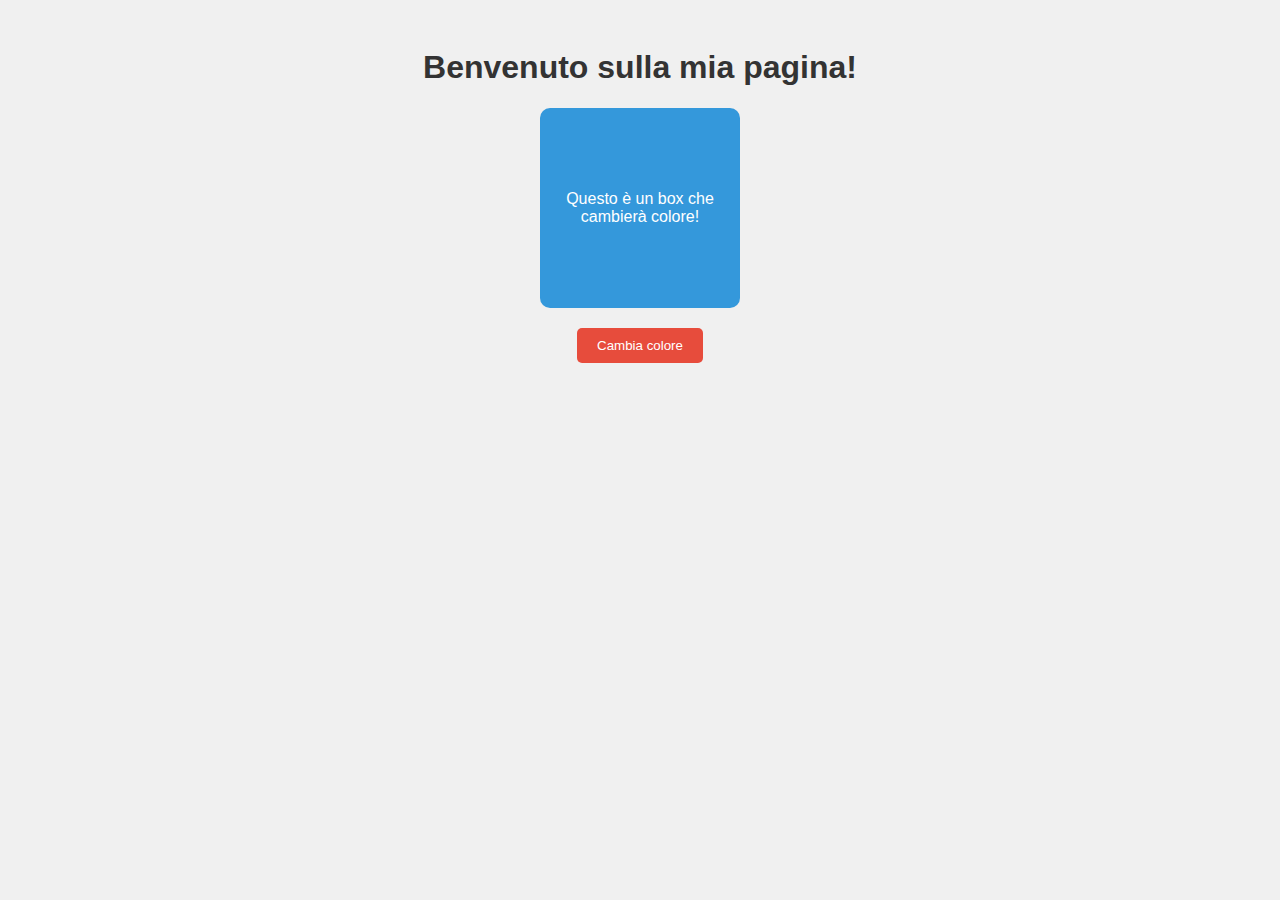
<file: lezioni/lezione-1/index.html>
<!DOCTYPE html>
<html lang="it">
  <head>
    <title>Manipolazione DOM</title>
    <link rel="stylesheet" href="style.css" />
  </head>
  <body>
    <header>
      <h1>Benvenuto sulla mia pagina!</h1>
    </header>

    <main>
      <div class="box">
        <p>Questo è un box che cambierà colore!</p>
      </div>
      <button id="colorButton">Cambia colore</button>
    </main>

    <script src="script.js"></script>
  </body>
</html>
</file>
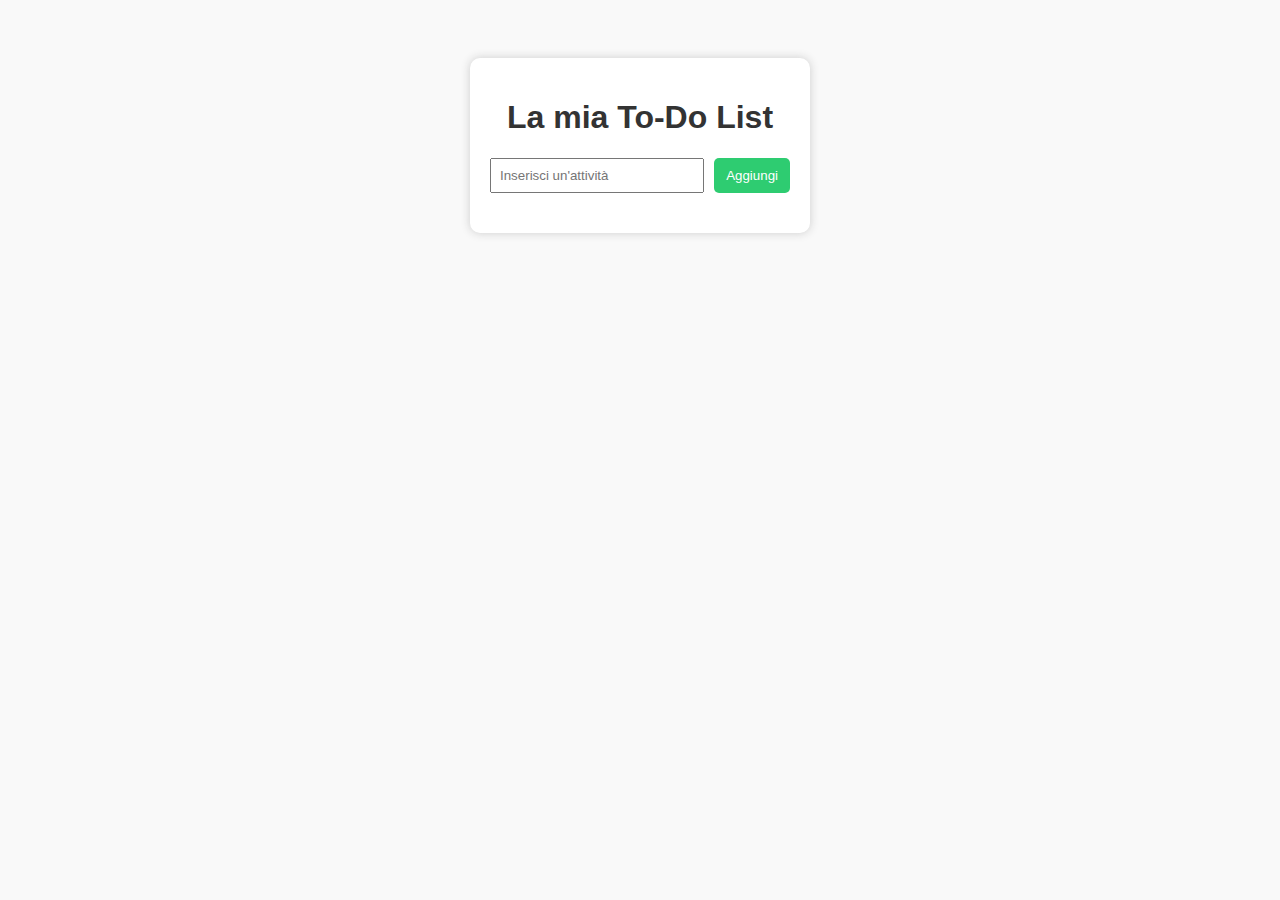
<file: lezioni/lezione-2/index.html>
<!DOCTYPE html>
<html lang="it">
<head>
  <meta charset="UTF-8">
  <title>To-Do List</title>
  <link rel="stylesheet" href="style.css">
</head>
<body>

  <div class="container">
    <h1>La mia To-Do List</h1>
    <form id="todo-form">
      <input type="text" id="todo-input" placeholder="Inserisci un'attività" required />
      <button type="submit">Aggiungi</button>
    </form>
    <ul id="todo-list"></ul>
  </div>

  <script src="script.js"></script>
</body>
</html>
</file>
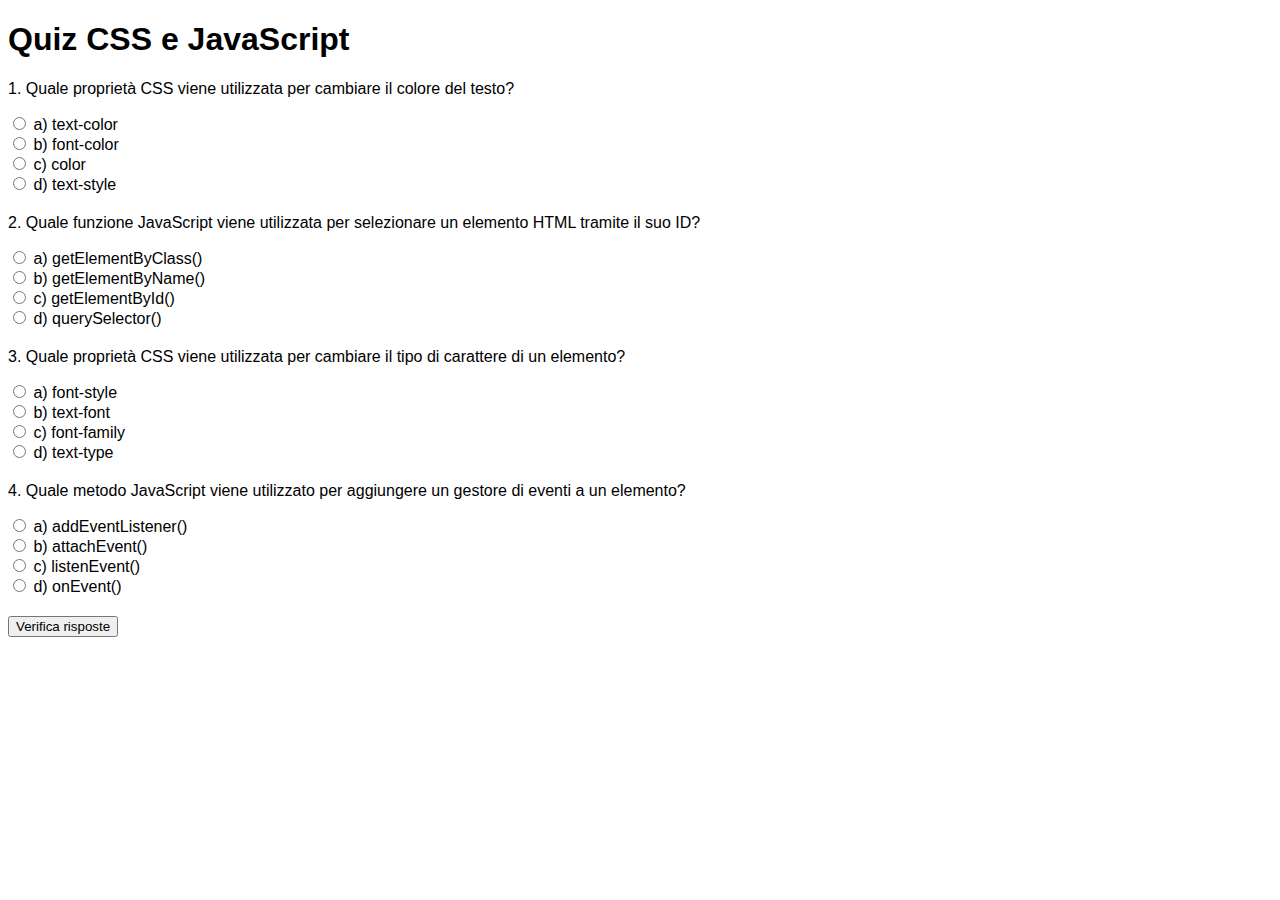
<file: lezioni/lezione-1/quiz.html>
<!DOCTYPE html>
<html>
  <head>
    <title>Quiz CSS e JavaScript</title>
    <style>
      body {
        font-family: sans-serif;
      }

      .question {
        margin-bottom: 20px;
      }

      .correct {
        color: green;
      }

      .incorrect {
        color: red;
      }
    </style>
  </head>
  <body>
    <h1>Quiz CSS e JavaScript</h1>

    <div class="question">
      <p>
        1. Quale proprietà CSS viene utilizzata per cambiare il colore del
        testo?
      </p>
      <input type="radio" name="q1" value="a" /> a) text-color<br />
      <input type="radio" name="q1" value="b" /> b) font-color<br />
      <input type="radio" name="q1" value="c" /> c) color<br />
      <input type="radio" name="q1" value="d" /> d) text-style<br />
      <p id="result1"></p>
    </div>

    <div class="question">
      <p>
        2. Quale funzione JavaScript viene utilizzata per selezionare un
        elemento HTML tramite il suo ID?
      </p>
      <input type="radio" name="q2" value="a" /> a) getElementByClass()<br />
      <input type="radio" name="q2" value="b" /> b) getElementByName()<br />
      <input type="radio" name="q2" value="c" /> c) getElementById()<br />
      <input type="radio" name="q2" value="d" /> d) querySelector()<br />
      <p id="result2"></p>
    </div>

    <div class="question">
      <p>
        3. Quale proprietà CSS viene utilizzata per cambiare il tipo di
        carattere di un elemento?
      </p>
      <input type="radio" name="q3" value="a" /> a) font-style<br />
      <input type="radio" name="q3" value="b" /> b) text-font<br />
      <input type="radio" name="q3" value="c" /> c) font-family<br />
      <input type="radio" name="q3" value="d" /> d) text-type<br />
      <p id="result3"></p>
    </div>

    <div class="question">
      <p>
        4. Quale metodo JavaScript viene utilizzato per aggiungere un gestore di
        eventi a un elemento?
      </p>
      <input type="radio" name="q4" value="a" /> a) addEventListener()<br />
      <input type="radio" name="q4" value="b" /> b) attachEvent()<br />
      <input type="radio" name="q4" value="c" /> c) listenEvent()<br />
      <input type="radio" name="q4" value="d" /> d) onEvent()<br />
      <p id="result4"></p>
    </div>

    <button onclick="checkAnswers()">Verifica risposte</button>

    <script>
      function checkAnswers() {
        const answers = {
          q1: "c",
          q2: "c",
          q3: "c",
          q4: "a",
        };

        for (let question in answers) {
          const selectedAnswer = document.querySelector(
            `input[name="${question}"]:checked`
          );
          const resultElement = document.getElementById(
            `result${question.slice(1)}`
          );

          if (selectedAnswer) {
            if (selectedAnswer.value === answers[question]) {
              resultElement.textContent = "Corretto!";
              resultElement.classList.add("correct");
            } else {
              resultElement.textContent =
                "Sbagliato. La risposta corretta è " + answers[question];
              resultElement.classList.add("incorrect");
            }
          } else {
            resultElement.textContent = "Non hai risposto a questa domanda.";
            resultElement.classList.add("incorrect");
          }
        }
      }
    </script>
  </body>
</html>
</file>
<file: lezioni/lezione-1/style.css>
/* style.css */
body {
  font-family: Arial, sans-serif;
  text-align: center;
  background-color: #f0f0f0;
  padding: 20px;
}

header h1 {
  color: #333;
}

.box {
  width: 200px;
  height: 200px;
  margin: 20px auto;
  background-color: #3498db;
  display: flex;
  align-items: center;
  justify-content: center;
  color: white;
  border-radius: 10px;
}

button {
  padding: 10px 20px;
  background-color: #e74c3c;
  color: white;
  border: none;
  border-radius: 5px;
  cursor: pointer;
}

button:hover {
  background-color: #c0392b;
}
</file>
<file: lezioni/lezione-2/style.css>
/* style.css */
body {
    font-family: sans-serif;
    background-color: #f9f9f9;
    display: flex;
    justify-content: center;
    padding-top: 50px;
  }
  
  .container {
    width: 300px;
    background-color: #fff;
    padding: 20px;
    border-radius: 10px;
    box-shadow: 0 0 10px #ccc;
  }
  
  h1 {
    text-align: center;
    color: #333;
  }
  
  form {
    display: flex;
    gap: 10px;
    margin-bottom: 20px;
  }
  
  input[type="text"] {
    flex: 1;
    padding: 8px;
  }
  
  button {
    padding: 8px 12px;
    background-color: #2ecc71;
    border: none;
    color: white;
    cursor: pointer;
    border-radius: 5px;
  }
  
  ul {
    list-style: none;
    padding: 0;
  }
  
  li {
    padding: 10px;
    background-color: #eee;
    margin-bottom: 10px;
    display: flex;
    justify-content: space-between;
    align-items: center;
    border-radius: 5px;
    transition: background-color 0.3s;
  }
  
  li.completed {
    text-decoration: line-through;
    background-color: #dff0d8;
  }
  
  .remove {
    background-color: #e74c3c;
    color: white;
    border: none;
    padding: 4px 8px;
    border-radius: 5px;
    cursor: pointer;
  }
</file>
